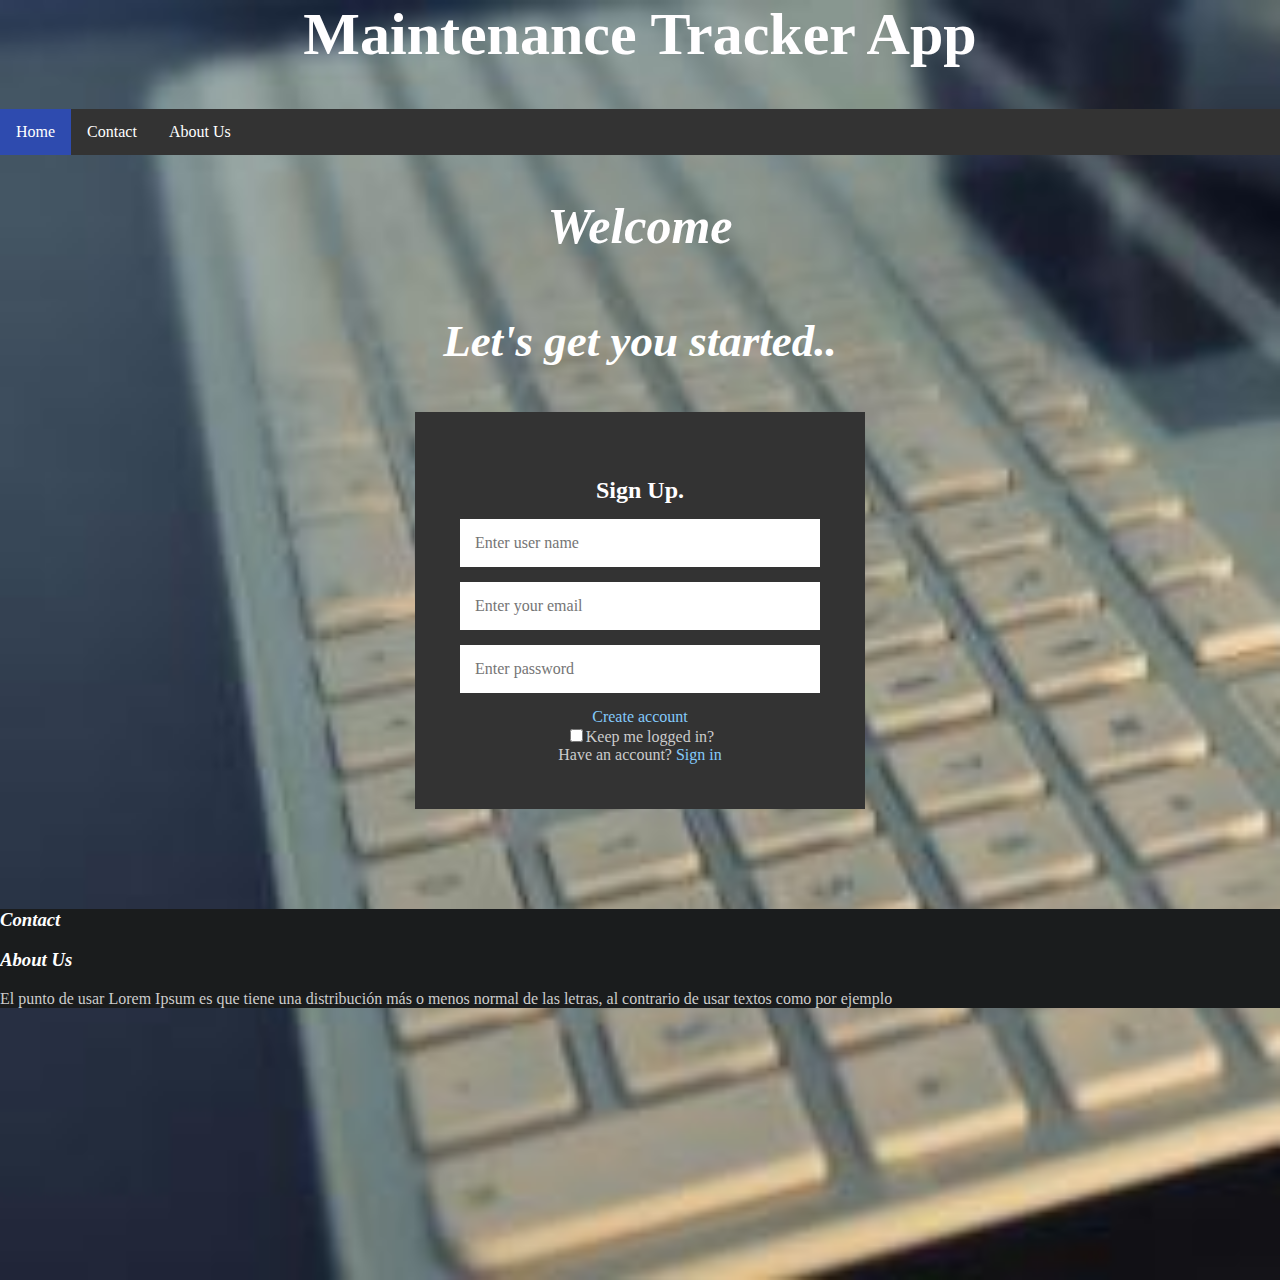
<file: index.html>
<!doctype html>
<!DOCTYPE html>
<html>
<head>
	<title>Maintenance Tracker App</title>
	<link rel="stylesheet" type="text/css" href="assets/css/style.css">
</head>
<body>
	<div class="container">
		<div class="text-center">
			<h1>Maintenance Tracker App</h1>
		</div>
		<ul>
		  <li><a class="active" href="#home">Home</a></li>
		  <li><a href="#contact">Contact</a></li>
		  <li><a href="#about">About Us</a></li>
		</ul>
		<div class="homep">
		<div class="welcome"><h2><em>Welcome</em></h2></div>
		<div class="let"><h3><em>Let's get you started..</em></h3></div>

			<div class="form">
				<form method="post" action=" ">
					<div class="text-center"><h2>Sign Up.</h2></div>
					<input type="text" name="name" placeholder="Enter user name"/>
					<input type="text" name="Email" placeholder="Enter your email"/>
					<input type="password" name="password"placeholder="Enter password"/>
					<a class="submit" href="userm.html">Create account</a><br>
					<input type="checkbox" name="checkbox"/>Keep me logged in?<br>
					Have an account? <a href="login.html">Sign in</a>
			   	</form>
			</div>
		</div>
			<footer class="cont">
				<div><h3><em>Contact</em></h3></div>
				<div class="about">
				<div><h3><em>About Us</em></h3></div>
				<p>El punto de usar Lorem Ipsum es que tiene una distribución más o menos normal de las letras, al contrario de usar textos como por ejemplo</p>
			</div>
			</footer>
		</div>
	</div>
</body>
</html>
</file>
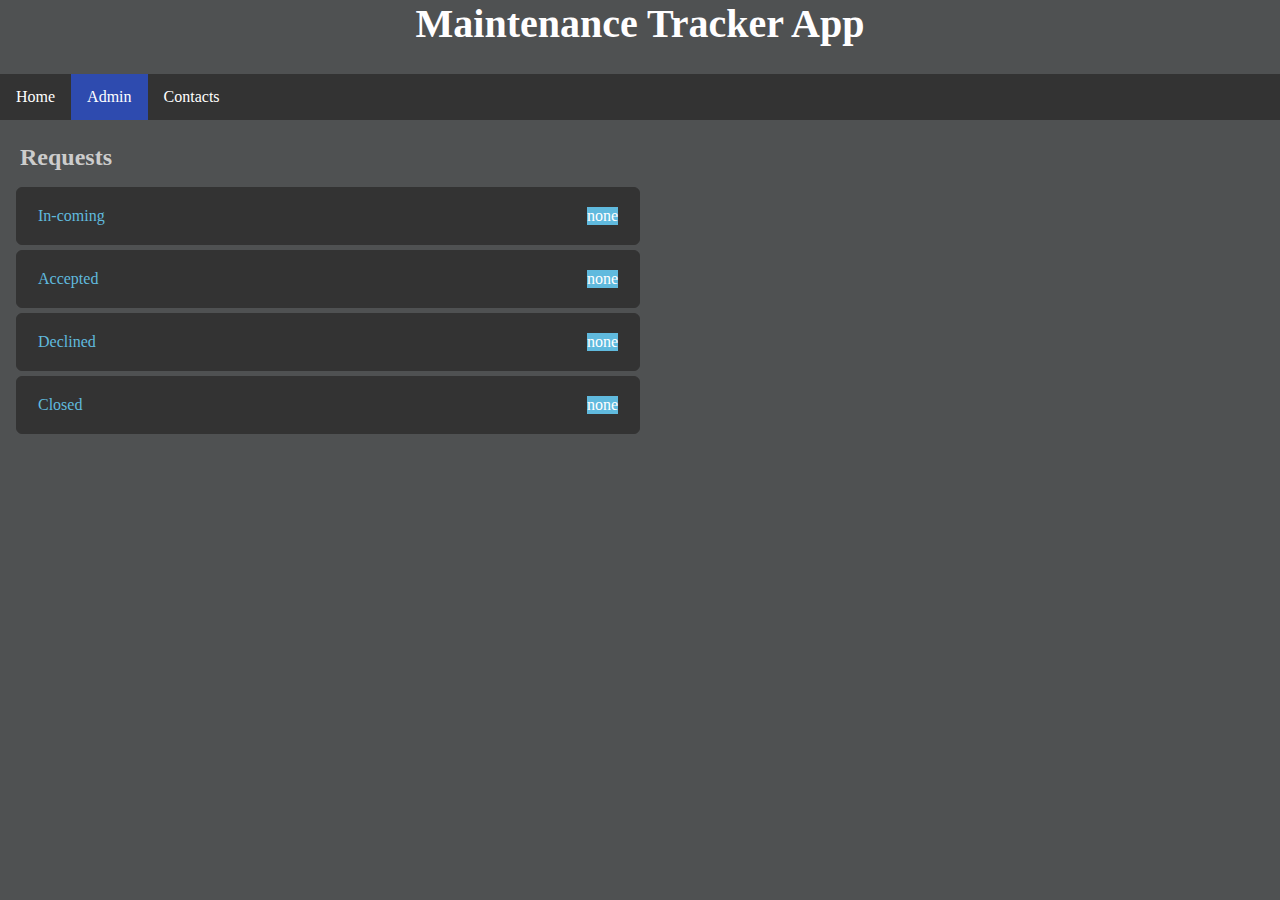
<file: admin.html>
<!DOCTYPE html>
<html>
<head>
	<title>Maintenance Tracker App</title>
	<link rel="stylesheet" type="text/css" href="assets/css/style5.css">
</head>
<body>
	<div class="container">
		<div>
			<h1>Maintenance Tracker App</h1>
		</div>
		<ul>
			<li><a href="index.html">Home</a></li>
			<li><a class="active" href="#admin">Admin</a></li>
			<li><a href="#contact">Contacts</a></li>
		</ul>
		<div><h2>Requests</h2></div>
		<div class="first">
				<div><li><a href="">In-coming <span class="badge">none</span></a></li></div>
				<div><li><a href="">Accepted <span class="badge">none</span></a></li></div>
				<div><li><a href="">Declined<span class="badge">none</span></a></li></div>
				<div><li><a href="">Closed<span class="badge">none</span></a></li></div>			
		</div>
	</div>
</body>
</html>
</file>
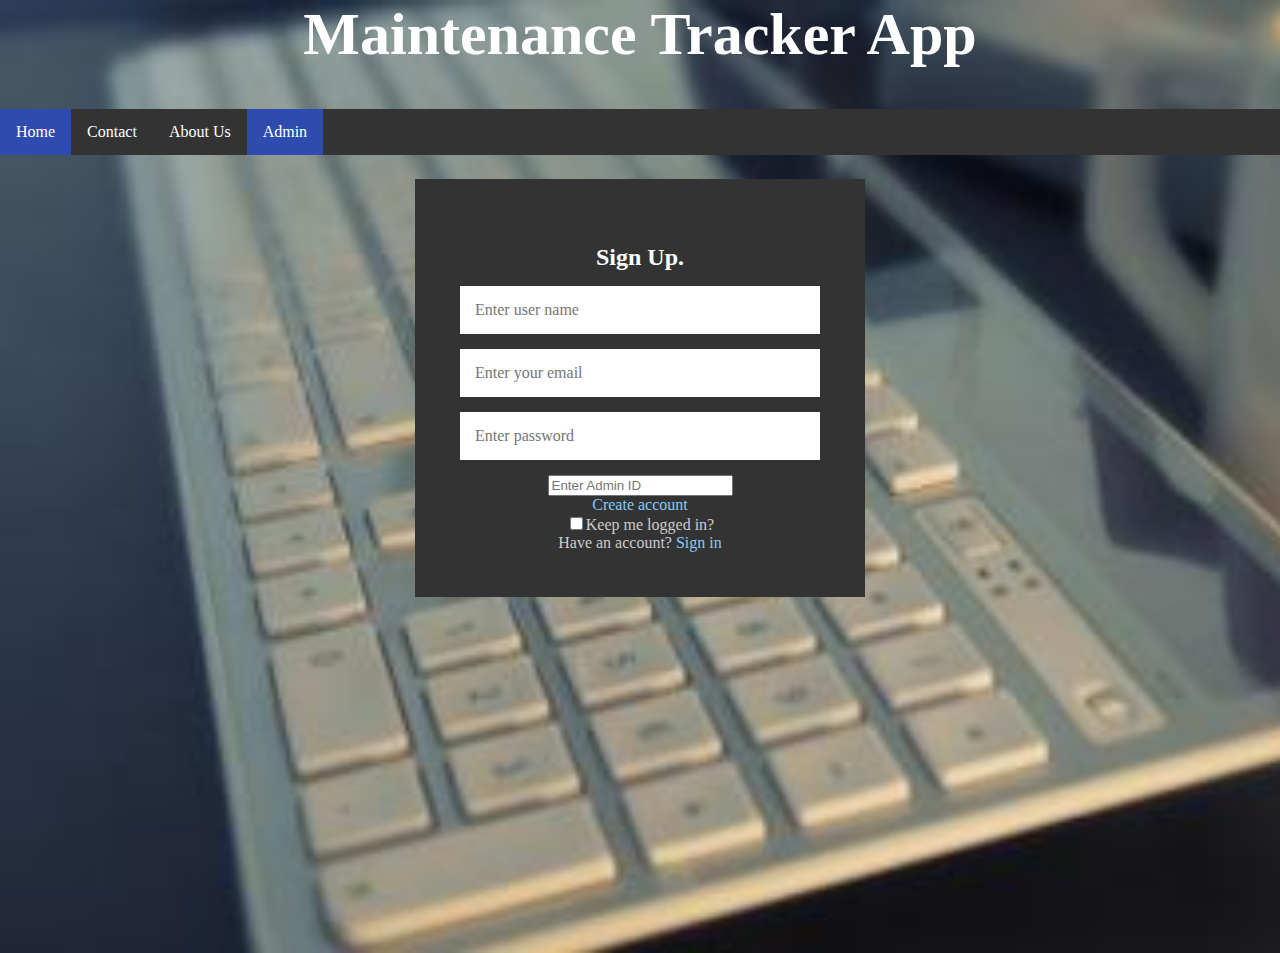
<file: adminsu.html>
<!doctype html>
<!DOCTYPE html>
<html>
<head>
	<title>Maintenance Tracker App</title>
	<link rel="stylesheet" type="text/css" href="assets/css/style.css">
</head>
<body>
	<div class="container">
		<div class="text-center">
			<h1>Maintenance Tracker App</h1>
		</div>
		<ul>
		  <li><a class="active" href="#home">Home</a></li>
		  <li><a href="#contact">Contact</a></li>
		  <li><a href="#about">About Us</a></li>
		  <li><a class="active" href="adminsu.html">Admin</a></li>
		</ul>
		<div class="form">
				<form method="post" action=" ">
					<div class="text-center"><h2>Sign Up.</h2></div>
					<input type="text" name="name" placeholder="Enter user name"/>
					<input type="text" name="Email" placeholder="Enter your email"/>
					<input type="password" name="password"placeholder="Enter password"/><br>
					<input type="id" name="id"placeholder="Enter Admin ID"/><br>
					<a class="submit" href="userm.html">Create account</a><br>
					<input type="checkbox" name="checkbox"/>Keep me logged in?<br>
					Have an account? <a href="login.html">Sign in</a>
			 	</form> 
		</div>	  </div>	
	</body>
</html>
</file>
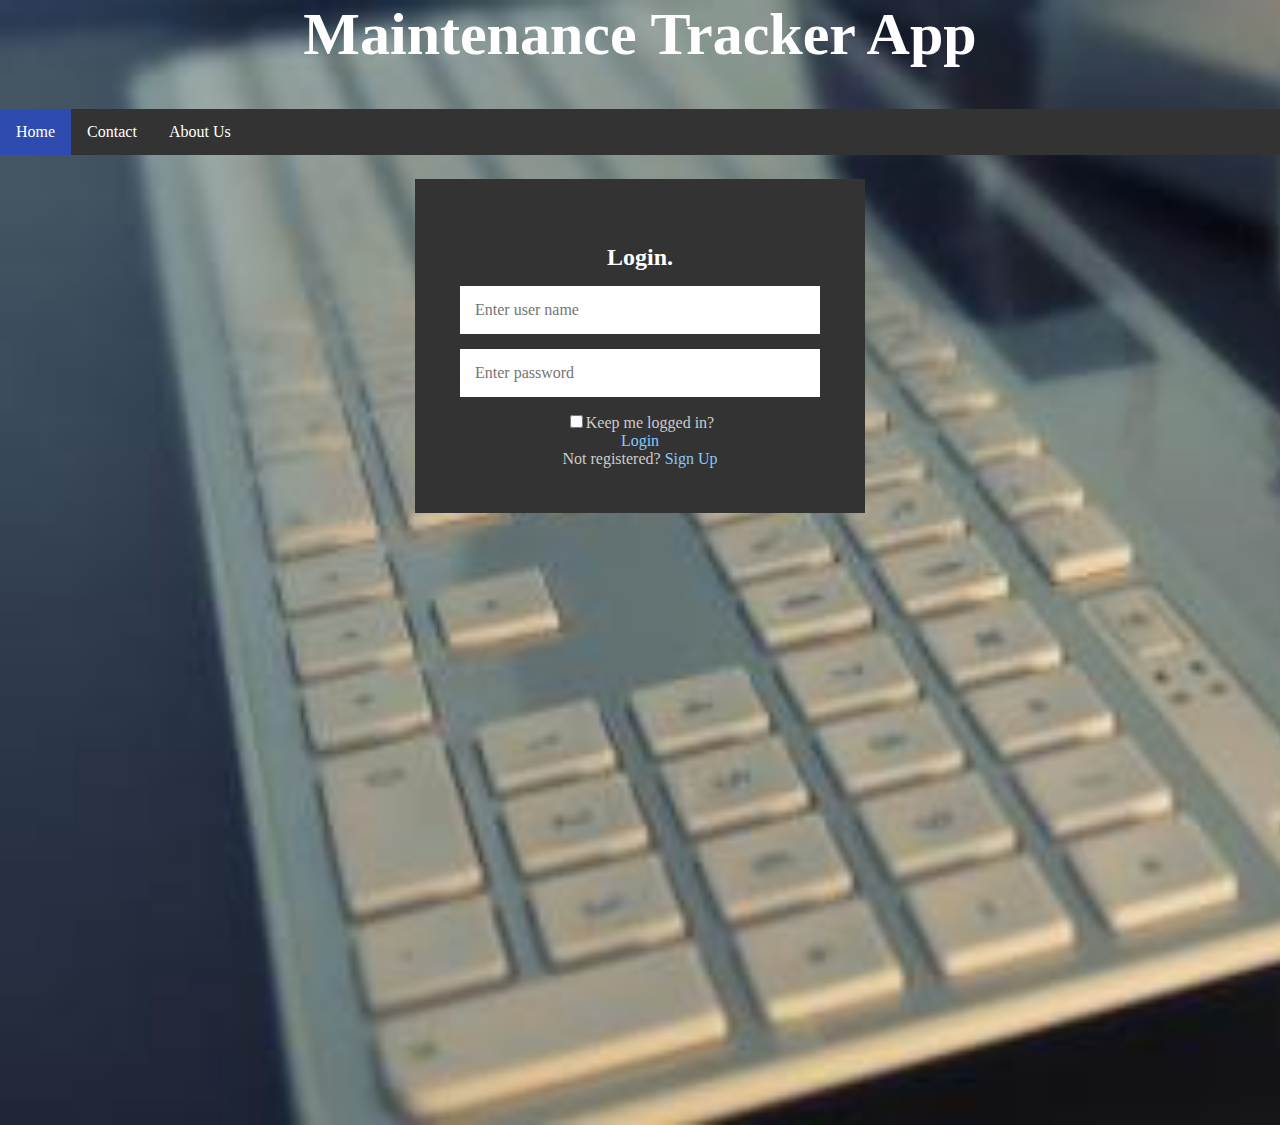
<file: login.html>
<!DOCTYPE html>
<html>
<head>
	<title>Maintenance Tracker App</title>
	<link rel="stylesheet" type="text/css" href="assets/css/style2.css">
</head>
<div class="container">
<div class="text-center">
	<h1>Maintenance Tracker App</h1>
</div>
<ul>
  <li><a class="active" href="#home">Home</a></li>
  <li><a href="#contact">Contact</a></li>
  <li><a href="#about">About Us</a></li>
</ul>

	<div class="">
		<div class="form">
			<form method="post" action=" ">
				<div class="text-center"><h2>Login.</h2></div>
				<input type="text" name="name" placeholder="Enter user name"/>
				<input type="password" name="password"placeholder="Enter password"/><br>
				<input type="checkbox" name="checkbox"/>Keep me logged in?<br>
				<a class="submit" href="userm.html">Login</a><br>
				Not registered? <a href="index.html">Sign Up</a>
    		</form>
		</div>
	</div>
<body>

</body>
</html>
</file>
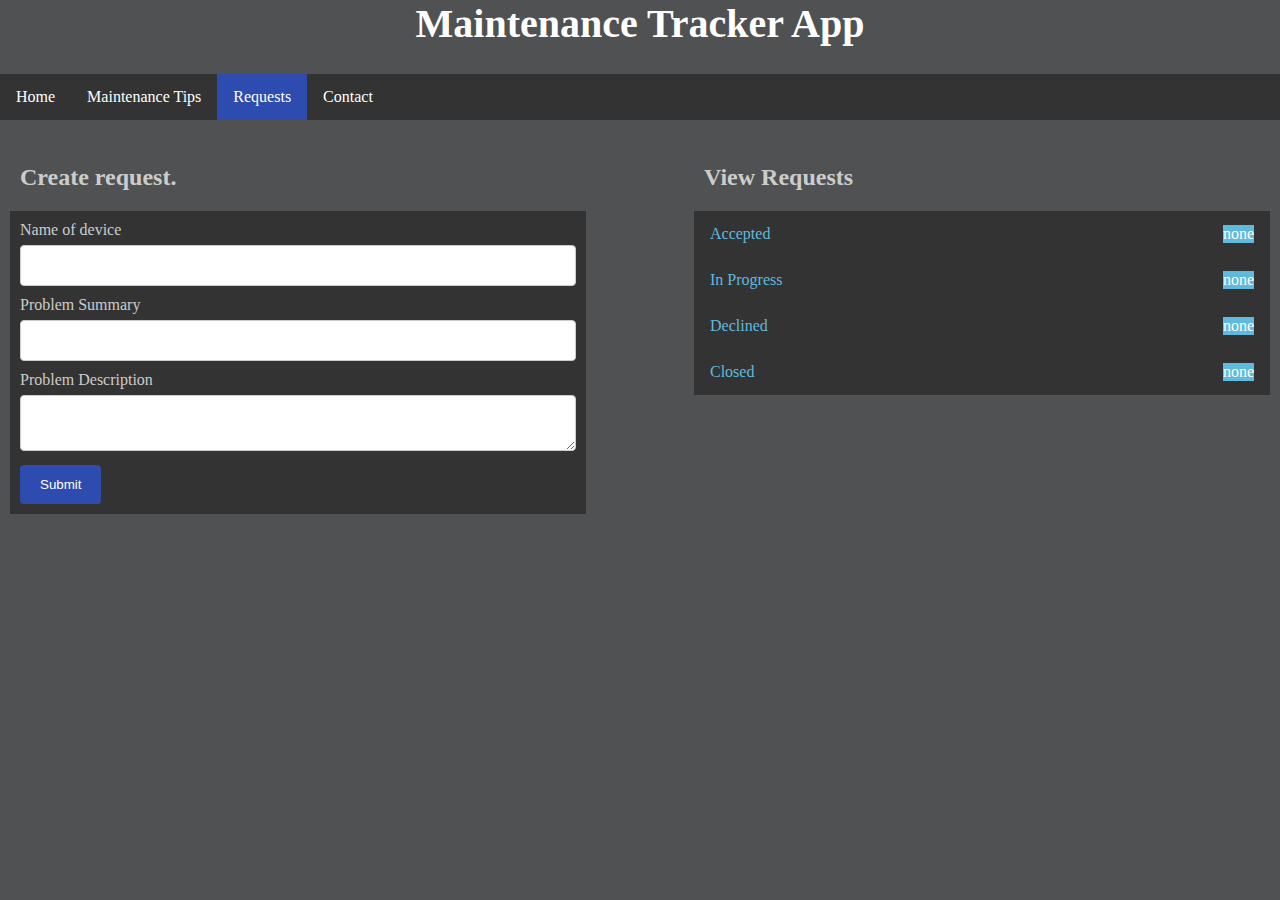
<file: requests.html>
<!DOCTYPE html>
<html>
<head>
	<title>Maintenance Tracker App</title>
	<link rel="stylesheet" type="text/css" href="assets/css/style4.css">
</head>
	<body>
		<div class="container">
			<div class="text-center">
				<h1>Maintenance Tracker App</h1>
			</div>
			<ul>
			<li><a href="index.html">Home</a></li>
			<li><a href="userm.html">Maintenance Tips</a></li>
			<li><a class="active" href="#requests">Requests</a></li>
			<li><a href="#contact">Contact</a></li>
			</ul>

			<div class="content">
				<div class="reqform">
					<div class="text-center"><h2>Create request.</h2></div>
					<form action="">
					    <label>Name of device</label><br>
					    <input type="text"name="name" placeholder=""><br>
					    <label>Problem Summary</label><br>
					    <input type="text"name="name" placeholder=""><br>
					    <label>Problem Description</label><br>
					    <textarea placeholder=""></textarea><br>

					    <input type="submit" value="Submit">
					</form>
				</div>
				<div class="viewreqs">
					<div class="text-center"><h2>View Requests</h2></div>
					<ul>
						<li><a href="">Accepted <span class="badge">none</span></a></li>
					    <li><a href="">In Progress <span class="badge">none</span></a></li>
					    <li><a href="">Declined <span class="badge">none</span></a></li>
					    <li><a href="">Closed <span class="badge">none</span></a></li>
					</ul>
				</div>
			</div>
		</div>
	</body>
</html>
</file>
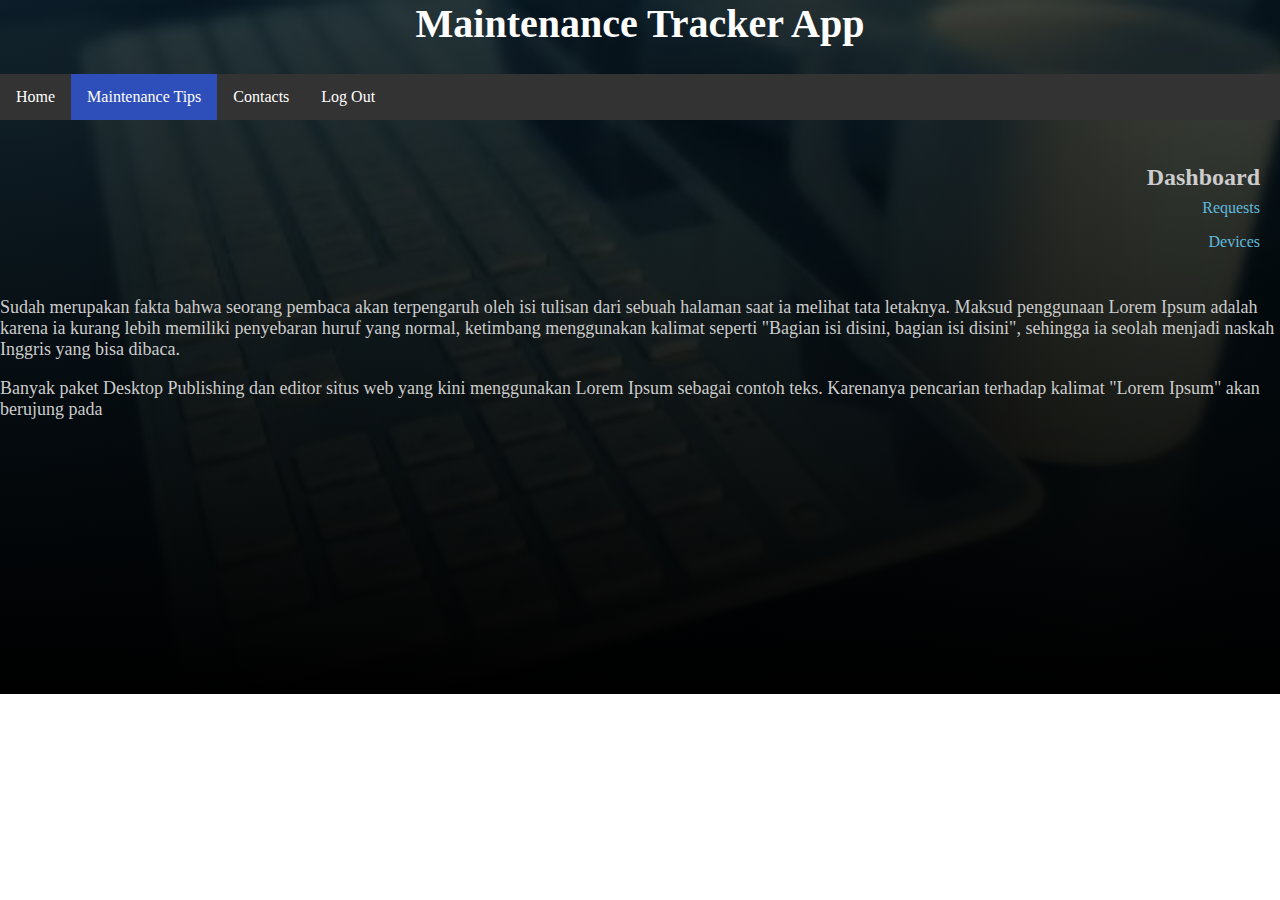
<file: userm.html>
<!DOCTYPE html>
<html>
<head>
	<title>Maintenance Tracker App</title>
	<link rel="stylesheet" type="text/css" href="assets/css/style3.css">
</head>
	<body>
		<div class="container">
			<div class="nav">
				<div class="text-center">
					<h1>Maintenance Tracker App</h1>
				</div>
				<ul>
				  <li><a href="index.html">Home</a></li>
				  <li><a class="active"href="#Maintenance">Maintenance Tips</a></li>
				  <li><a href="#contact">Contacts</a></li>
				  <li><a href="sign up.html">Log Out</a></li>
				</ul>
			</div>

			<div class="menu">
				<h2>Dashboard</h2>
				<ul>
	  				<li><a href="requests.html">Requests</a></li>
	 				<li><a href="#device">Devices</a></li>
				</ul>
			</div>
			<div class="content">
				<p>Sudah merupakan fakta bahwa seorang pembaca akan terpengaruh oleh isi tulisan dari sebuah halaman saat ia melihat tata letaknya. Maksud penggunaan Lorem Ipsum adalah karena ia kurang lebih memiliki penyebaran huruf yang normal, ketimbang menggunakan kalimat seperti "Bagian isi disini, bagian isi disini", sehingga ia seolah menjadi naskah Inggris yang bisa dibaca.</p> <p>Banyak paket Desktop Publishing dan editor situs web yang kini menggunakan Lorem Ipsum sebagai contoh teks. Karenanya pencarian terhadap kalimat "Lorem Ipsum" akan berujung pada</p>
				



			</div>
		</div>	
	</body>
</html>
</file>
<file: assets/css/style.css>
body{
	font: lucida fax 400 24px;
	color: #ccc;
	margin: 0;
	padding: 0;
}

.container{
	background-image: url("../images/bg2.jpg");
	background-repeat: no-repeat;
	background-size: cover;
	padding-bottom: 20%;
	margin: 0;
}
h1{
	color: #fffeff;
	font-weight: 800;
	font-size: 60px;
	margin-top: 0px;
}
h2{
	color: #fffeff;
	margin-bottom: 0;
	padding-bottom: 15px;
	text-align: center;
}
h3{
	color: #ffffff;
}
.welcome h2 {
	font-size: 50px;
}
.let h3{
	font-size: 45px;
		text-align: center;
}
.text-center{
	text-align: center;
}
.Login{
	width:360px;
	padding: 10% 0 0;
	margin: auto;
}
.form {
	 position: relative;
	 z-index: 1;
	 background: #333 ;
	  max-width: 360px;
     margin: 0 auto 100px;
     padding: 45px;
     text-align: center;
}
input[type="text"],input[type="password"] {
	font-family: "calibri";
	outline: 1;
	font-size: 16px;
	border: 0;
	background: #ffffff;
	width: 100%;
	padding: 15px;
	box-sizing: border-box;
	margin: 0 0 15px;

}

.form button{
	font-family: "calibri";
	text-transform: uppercase;
	outline: 0;
	background-color: #2e4baf;
	width: 40%;
	border: 0;
	padding: 15px;

}

@media (max-width: 768px) {
	.form{
		width: 50%;
	    margin: 0 25% 0;
	    padding: 0;
	    text-align: center;
	 }
	 input[type="text"],input[type="password"] {
		width: 90%;
		padding: 15px;
		box-sizing: border-box;
		margin: 5px 0px;

	}

	form button{
	font-family: "calibri";
	text-transform: uppercase;
	outline: 0;
	background-color: #2e4baf;
	width: 30%;
	border: 0;
	padding: 15px;

	}

	h1 {
	font-size: 20px;
	}

	h2{
	font-size: 18px;
	}

	container{
	max-height: 768px;
 	width: 300px;
	height: 300px; 
	background-image: url("../images/bg2.jpg");
	background-repeat: no-repeat;
	background-size: cover;
	padding: 0 auto 100%;
	margin: 0 auto 100%;
}

}

ul {
    list-style-type: none;
    margin: 0 0 24px;
    padding: 0;
    overflow: hidden;
    background-color: #333;
}

li {
    float: left;
}

li a {
    display: block;
    color: white;
    text-align: center;
    padding: 14px 16px;
    text-decoration: none;
}

li a:hover:not(.active) {
    background-color: #111;
}

.active {
    background-color:  #2e4baf;
}

form a {
	color: #84cafb;
	text-decoration: none;
}

.submit a {
	color: #000;
}
h3{
	text-align: left;
}
.cont{
	background-color: #1a1c1d;
	margin-bottom: 0;

}
</file>
<file: assets/css/style5.css>
body{
	font: lucida fax 400 24px;
	color: #ccc;
	margin: 0;
	padding: 0;
    background-color: #4f5152;
}
h1{
	color: #fffeff;
	font-weight: 800;
	font-size: 40px;
	margin-top: 0px;
	text-align: center;
}
ul {
    list-style-type: none;
    margin: 0 0 24px;
    padding: 0;
    overflow: hidden;
    background-color: #333;
}

li {
    float: left;
}

li a {
    display: block;
    color: white;
    text-align: center;
    padding: 14px 16px;
    text-decoration: none;
}

li a:hover:not(.active) {
    background-color: #111;
}
h2{
	background:none;
	margin-left: 20px; 
	margin-bottom: 0;
}
.active {
    background-color: #2e4baf;
}
.first{
	display:grid;
	grid-template-rows:repeat (4,1fr);
	grid-auto-columns:50%;
	padding: 1em;
	grid-gap: 5px;
}
.first> div{
	border: 1px solid #333;
	border-radius: 6px;
	padding: 5px;
	background: #333;
}
.first li {
    float: 
    text-decoration: none;
    text-align: left;
    display: block;
}

.first ul {
    list-style-type: none;
    margin: 0 0 24px;
    padding: 0;
    overflow: hidden;
    background-color: #333;
}

.first li {
    float: none;
}

.first li a {
    display: block;
    color: white;
    text-align: left;
    color: #60bade;
    padding: 14px 16px;
    text-decoration: none;
}

.first li a:hover:not(.active) {
    background-color: #ccc;
}

.badge{
    background: #60bade;
    color: white;
    text-align: right;
    float: right;}
</file>
<file: assets/css/style2.css>
body{
	font: lucida fax 400 24px;
	color: #ccc;
	margin: 0;
	padding: 0;
}
/*
.Login{
	width:360px;
	padding: 10% 0 0;
	margin: auto;
}
*/
	.form button{
	font-family: "calibri";
	text-transform: uppercase;
	outline: 0;
	background-color: #2e4baf;
	width: 40%;
	border: 0;
	padding: 15px;
}

.container{
	background-image: url("../images/bg2.jpg");
	background-repeat: no-repeat;
	background-size: cover;
	padding-bottom: 40%;
	margin: 0;
}
h1{
	color: #fffeff;
	font-weight: 800;
	font-size: 60px;
	margin-top: 0px;
}
h2{
	color: #fffeff;
	margin-bottom: 0;
	padding-bottom: 15px;
	text-align: center;
}
.text-center{
	text-align: center;
}

ul {
    list-style-type: none;
    margin: 0 0 24px;
    padding: 0;
    overflow: hidden;
    background-color: #333;
}

li {
    float: left;
}

li a {
    display: block;
    color: white;
    text-align: center;
    padding: 14px 16px;
    text-decoration: none;
}

li a:hover:not(.active) {
    background-color: #111;
}

.active {
    background-color: #2e4baf;
}

.form {
	position: relative;
	z-index: 1;
	background: #333 ;
	max-width: 360px;
    margin: 0 auto 100px;
    padding: 45px;
    text-align: center;
}
input[type="text"],input[type="password"] {
	font-family: "calibri";
	outline: 1;
	font-size: 16px;
	border: 0;
	background: #ffffff;
	width: 100%;
	padding: 15px;
	box-sizing: border-box;
	margin: 0 0 15px;
}

@media (max-width: 768px) {
	.form{
	width: 50%;
	margin: 0 25% 0;
	padding: 0px;
	text-align: center;
	}
	input[type="text"],input[type="password"] {
	width: 90%;
	padding: 15px;
	box-sizing: border-box;
	margin: 5px 0px;
	}

	form button{
	font-family: "calibri";
	text-transform: uppercase;
	outline: 0;
	background-color: #2e4baf;
	width: 30%;
	border: 0;
	padding: 15px;
	}

	h1 {
	font-size: 20px;
	}

	h2{
	font-size: 18px;
	}

	container{
	max-height: 768px;
	width: 300px;
	height: 300px; 
	background-image: url("../images/bg2.jpg");
	background-repeat: no-repeat;
	background-size: cover;
	padding-bottom: : 10;
	margin-bottom: 10;
	}
}

form a {
color: #84cafb;
text-decoration: none;
}

.submit a {
color: #000;
}
</file>
<file: assets/css/style4.css>
body{
	font: lucida fax 400 24px;
	color: #ccc;
	margin: 0;
	padding: 0;
    background-color: #4f5152;
}
.container{
	margin: 0;
}

h1{
	color: #fffeff;
	font-weight: 800;
	font-size: 40px;
	margin-top: 0px;
	text-align: center;
}
h2{
	margin-left: 10px;
}
ul {
    list-style-type: none;
    margin: 0 0 24px;
    padding: 0;
    overflow: hidden;
    background-color: #333;
}

li {
    float: left;
}

li a {
    display: block;
    color: white;
    text-align: center;
    padding: 14px 16px;
    text-decoration: none;
}

li a:hover:not(.active) {
    background-color: #111;
}

.active {
    background-color: #2e4baf;
}


input[type=text], textarea {
    width: 100%;
    padding: 12px;
    border: 1px solid #ccc;
    border-radius: 4px;
    box-sizing: border-box;
    margin-top: 6px;
    margin-bottom: 10px;
    resize: vertical;
}

input[type=submit] {
    background-color: #2e4baf;
    color: white;
    padding: 12px 20px;
    border: none;
    border-radius: 4px;
    cursor: pointer;
}

input[type=submit]:hover {
    background-color: #2e4baf;
}

.content {
    padding: 0px 10px 0px 10px;
    display: inline;
}

.content form {
	background: #333;
    padding: 10px;
    text-align: left;
}

.reqform{
    position: relative;
    padding: 0px;
    width: 45%;
    float: left;
    margin: 0px 10px 0px 10px;
}

.viewreqs{
    position: relative;
    width:45%;
    float: right;
    margin: 0px 10px 0px 10px;

}

.viewreqs li {
    float: 
    text-decoration: none;
    text-align: left;
    display: block;
}

.viewreqs ul {
    list-style-type: none;
    margin: 0 0 24px;
    padding: 0;
    overflow: hidden;
    background-color: #333;
}

.viewreqs li {
    float: none;
}

.viewreqs li a {
    display: block;
    color: white;
    text-align: left;
    color: #60bade;
    padding: 14px 16px;
    text-decoration: none;
}

.viewreqs li a:hover:not(.active) {
    background-color: #111;
}

.badge{
    background: #60bade;
    color: white;
    text-align: right;
    float: right;
}

@media (max-width: 482px) {
    .reqform {
        width: 40%;

    }
    .viewreqs {
        width: 40%;
    }
}
</file>
<file: assets/css/style3.css>
body{
	font: lucida fax 400 24px;
	color: #ccc;
	margin: 0;
	padding: 0;
	}

.container{
	background:
	linear-gradient(rgba(1,18,25,0.75),rgba(0,0,0)), url("../images/bg2.jpg");
	background-repeat: no-repeat;
	background-size: cover;
	padding-bottom: 20%;
	margin: 0;
}
.content{
	font-size: 18px;


}
h1{
	color: #fffeff;
	font-weight: 800;
	font-size: 40px;
	margin-top: 0px;
}
.text-center{
	text-align: center;
}
h2{
	text-align:right;
	margin: 0 10px;
}

.nav ul {
    list-style-type: none;
    margin: 0 0 24px;
    padding: 0;
    overflow: hidden;
    background-color: #333;
}

.nav li {
    float: left;
}

.nav li a {
    display: block;
    color: white;
    text-align: center;
    padding: 14px 16px;
    text-decoration: none;
}

.nav li a:hover:not(.active) {
    background-color: #111;
}

.nav .active {
    background-color: #2e4fba;
}

.menu {
	text-align:right;
	padding: 20px;
}

.menu h2{
		margin: 0 0;
}
.menu ul {
	list-style-type: none;
	margin: 0;
	padding: 0;
}

.menu li a {
	color: #60bade;
	display: block;
	padding: 8px 0 8px 16px;
	text-decoration: none;
}
</file>
